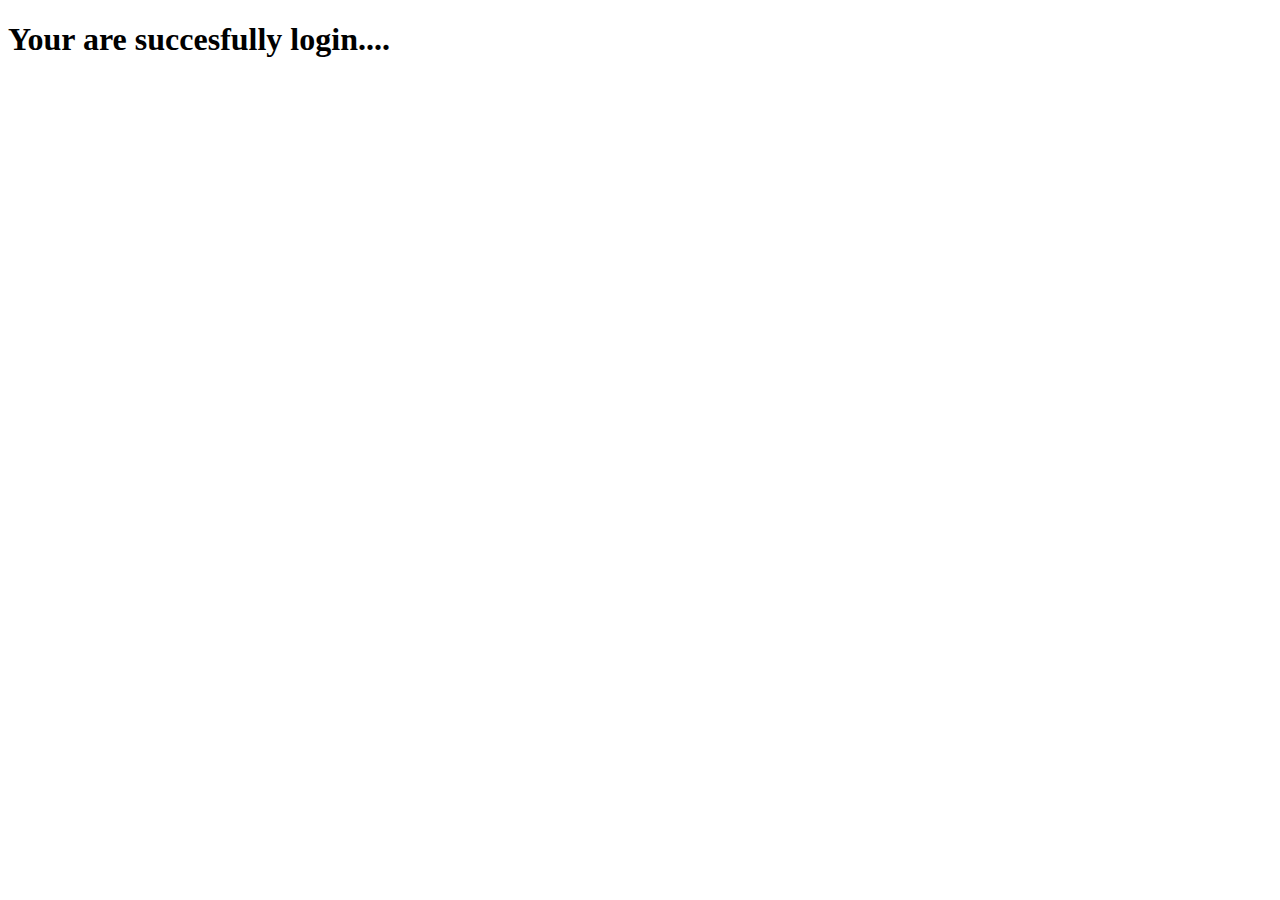
<file: submitting_page.html>
<!DOCTYPE html>
<html lang="en">
<head>
    <meta charset="UTF-8">
    <meta name="viewport" content="width=device-width, initial-scale=1.0">
    <title>Submiting page...</title>
</head>
<body>
    <h1>Your are succesfully login....</h1>
    
</body>
</html>
</file>
